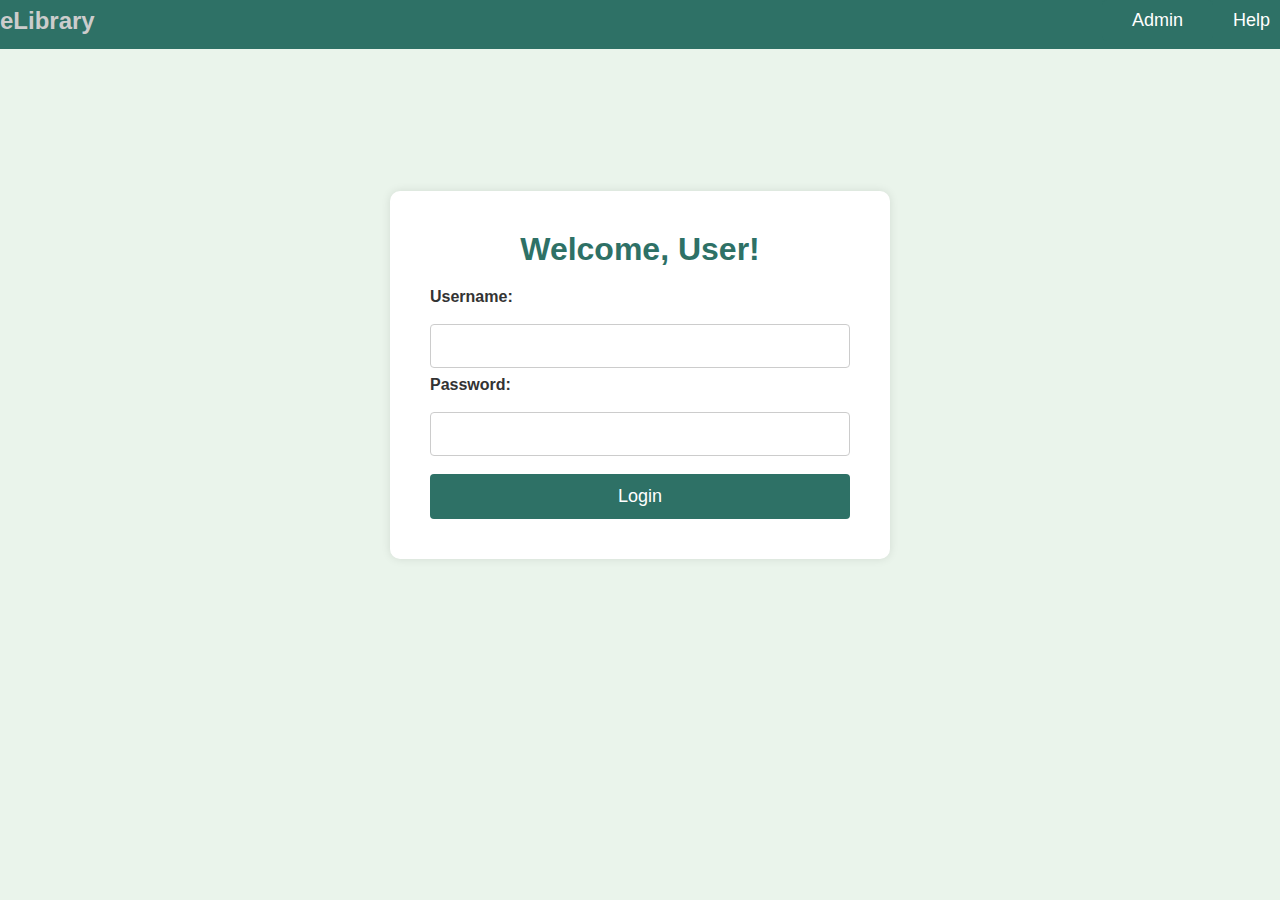
<file: index.html>
<!DOCTYPE html>
<html>
<head>
	<title>Smart Library - Login</title>	
	<link rel="stylesheet" href="smart.css">
</head>
<body>	
	
	<div class="navbar">
		<span class="logo" style="color:#ccc">eLibrary</span>
		
		
		<div class="nav-buttons">
            <button type="submit" class="nav-button"><a href="LoginAdmin.html">Admin</a></button>
			
            <a href="#" class="help-link">Help</a>
            <span class="tooltip">Chairman<br>Suyog Baral<br>Contact:<br>suyogbaral9@gmail.com</span>
        </div>
	  </div>

	  <div class="form-container">
		<form name="loginForm"  onsubmit="return validateForm()">
			<h1>Welcome, User!</h1>
			<label for="username">Username:</label>
			<input type="text" id="username" name="username" required>
			<label for="password">Password:</label>
			<input type="password" id="password" name="password" required>
			<button type="submit" onclick="return validateForm()">Login</button>
		</form>	
	
		<script>
			function validateForm() {
				var username = document.forms["loginForm"]["username"].value;
				var password = document.forms["loginForm"]["password"].value;
				if (username === "" || password === "") {
					alert("Please fill in all the required fields.");
					return false;
				}
				else if(username ==="user1234" || password === "pass1234"){
					window.location.replace("reserve.html");
					return false;
			}
			else{
				alert("Invalid username or password.");
				return false;
			}
		}
		</script>
	
	
	</body>

</html>
</file>
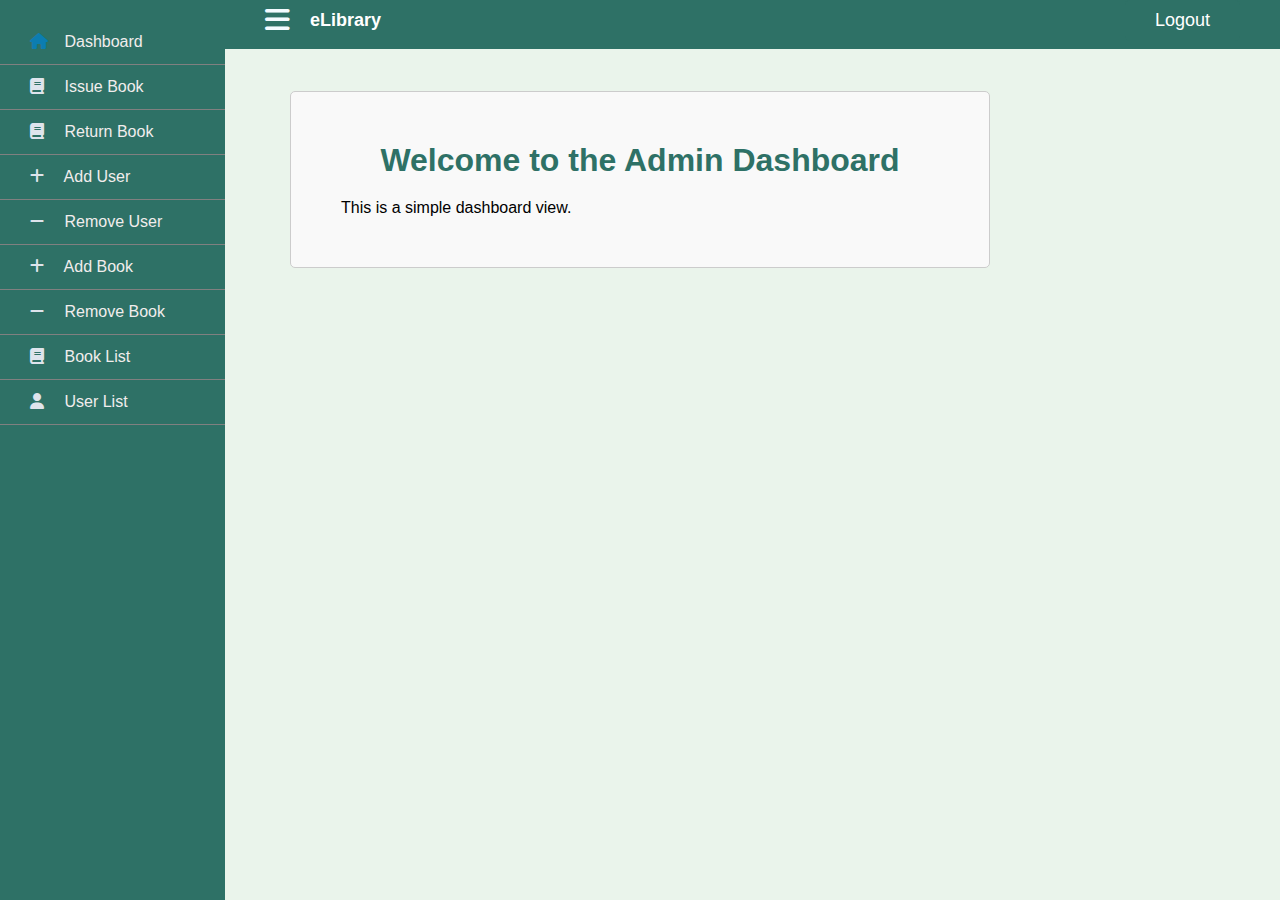
<file: admin-dashboard.html>
<!DOCTYPE html>
    <html>
        <head>
            <title>Admin Dashboard</title>
            <link rel="stylesheet" href="https://cdnjs.cloudflare.com/ajax/libs/font-awesome/6.5.1/css/all.min.css">
            <link rel="stylesheet" href="smart.css">
        </head>

        <body>
            <div class="wrapper">
                <div class="sidebar">
                        <ul>
                            <li>
                                <a href="#" class="active" onclick="showForm('dashboardForm')">
                                    <span class="icon"><i class="fas fa-home"></i></span>
                                    <span class="item">Dashboard</span>
                                </a>
                            </li>

                             <li>
                                <a href="#"  onclick="showForm('issueBookForm')">
                                <span class="icon"><i class="fas fa-book"></i></span>
                                <span class="item">Issue Book</span>
                                </a> 
                            </li> 

                            <li>
                                <a href="#" onclick="showForm('returnBookForm')">
                                    <span class="icon"><i class="fas fa-book"></i></span>
                                    <span class="item">Return Book</span>
                                </a> 
                            </li>

                            <li>
                                <a href="#" onclick="showForm('addUserForm')">
                                    <span class="icon"><i class="fas fa-plus"></i></span>
                                    <span class="item">Add User</span>
                                </a> 
                            </li>

                            <li>
                                <a href="#" onclick="showForm('removeUserForm')">
                                    <span class="icon"><i class="fas fa-minus"></i></span>
                                    <span class="item">Remove User</span>
                                </a> 
                            </li>

                            <li>
                                <a href="#" onclick="showForm('addBookForm')">
                                    <span class="icon"><i class="fas fa-plus"></i></span>
                                    <span class="item">Add Book</span>
                                </a> 
                            </li>

                            <li>
                                <a href="#" onclick="showForm('removeBookForm')">
                                    <span class="icon"><i class="fas fa-minus"></i></span>
                                    <span class="item">Remove Book</span>
                                </a> 
                            </li>

                            <li>
                                <a href="#" onclick="showForm('BookListForm')">
                                    <span class="icon"><i class="fas fa-book"></i></span>
                                    <span class="item">Book List</span>
                                </a> 
                            </li>

                            <li>
                                <a href="#" onclick="showForm('UserListForm')">
                                    <span class="icon"><i class="fas fa-user"></i></span>
                                    <span class="item">User List</span>
                                </a> 
                            </li>
                        </ul>
                </div>
            </div>
   
                <div class="navbar">
                    <div class="section">
                        <div class="top_navbar">
                            <div class="hamburger">
                                <a href="#"><i class="fas fa-bars"></i></a>
                            </div>
                            <a class="logo" href="#">eLibrary</a>
                
                            <div class="nav-buttons" style="float: right;">
                                <button type="submit" class="nav-button" style="box-shadow: #ccc;"><a href="smart.html">Logout</a></button>
                            </div>
                        </div>
                    </div>
                </div>
         
                <script>
                    var hamburger= document.querySelector(".hamburger");
                    hamburger.addEventListener("click", function(){
                        document.querySelector("body").classList.toggle("active");
                    })
                </script>
    
<!-- DashBoard -->
                <div class="form" id="dashboardForm">
                    <h1>Welcome to the Admin Dashboard</h1>
                    <p>This is a simple dashboard view.</p>

                </div>
    
<!-- Issue Book -->
                <div class="form" id="issueBookForm" style="display: none;">
                    <h1 style="background-color: #ccc; width:700px; border-radius: 5px; margin-left: -50px; margin-top: -80px; padding: auto; ">Issue Book</h1>
                    <form method="POST">
                        <label for="book_id">Book ID:</label>
                        <input type="text" id="book_id" name="book_id" placeholder="Enter Book ID" required><br>
                    
                        <label for="book_title">Book Title:</label>
                        <input type="text" id="book_title" name="book_title" placeholder="Enter Book Title" required><br>
                    
                       
                            <div style="flex-grow: 1; margin-right: 10px;">
                                <label for="borrower_id">Borrower ID:</label>
                                <input type="text" id="borrower_id" name="borrower_id" placeholder="Enter Borrower ID" required>
                            </div>

                            <div style="flex-grow: 1;">
                                <label for="borrower_name">Borrower Name:</label>
                                <input type="text" id="borrower_name" name="borrower_name" placeholder="Enter Borrower Name" required>
                            </div>
                      
        
                        <label for="issue_date">Issue Date:</label>
                        <input type="date" id="issue_date" name="issue_date" required><br>
                        <script>
                            // Get today's date
                            var today = new Date().toISOString().split('T')[0];
                            
                            // Set the maximum and minimum date to today's date
                            document.getElementById("issue_date").setAttribute('max', today);
                            document.getElementById("issue_date").setAttribute('min', today);
                        </script>
                        <div>
                            <input type="submit" value="Submit">
                            
                        </div>
                        
                    </form>
                    <script>
                        function showIssueBookForm() {
                            document.getElementById('issueBookForm').style.display = 'block';
                        }
                    </script>
                </div>
    
<!-- Return Book -->
                <div class="form" id="returnBookForm" style="display: none;">
                    <h1 style="background-color: #ccc; width:700px; border-radius: 5px; margin-left: -50px; margin-top: -80px; padding: auto; ">Return Book</h1>
                    <form method="POST">
                        <label for="book_id">Book ID:</label>
                        <input type="text" id="book_id" name="book_id" placeholder="Enter Book ID" required><br>
                    
                        <label for="book_title">Book Title:</label>
                        <input type="text" id="book_title" name="book_title" placeholder="Enter Book Title" required><br>
                    
                       
                            <div style="flex-grow: 1; margin-right: 10px;">
                                <label for="borrower_id">Borrower ID:</label>
                                <input type="text" id="borrower_id" name="borrower_id" placeholder="Enter Borrower ID" required>
                            </div>
                            <div style="flex-grow: 1;">
                                <label for="borrower_name">Borrower Name:</label>
                                <input type="text" id="borrower_name" name="borrower_name" placeholder="Enter Borrower Name" required>
                            </div>
                       
                    
                        <label for="return_date">Return Date:</label>
                        <input type="date" id="return_date" name="return_date" required><br>
                        <script>
                            // Get today's date
                            var today = new Date().toISOString().split('T')[0];
                            
                            // Set the maximum and minimum date to today's date
                            document.getElementById("return_date").setAttribute('max', today);
                            document.getElementById("return_date").setAttribute('min', today);
                        </script>
                        <input type="submit" value="Submit">
                    </form>
                    <script>
                        function showReturnBookForm() {
                            document.getElementById('returnBookForm').style.display = 'block';
                        }
                    </script>
                </div>

<!-- Add User -->
<div class="form" id="addUserForm" style="display: none;">
    <h1 style="background-color: #ccc; width:700px; border-radius: 5px; margin-left: -50px; margin-top: -80px; padding: auto; ">Add User</h1>
    <form  action="includes/formhandler_inc.php" method="post"> <!-- PHP script to handle form submission -->
        <label for="username">Username:</label>
        <input type="text" id="username" name="username" placeholder="Enter Username" required><br>
        
        <label for="password">Password:</label>
        <input type="password" id="password" name="password" placeholder="Enter Password" required><br>

        <label for="f_name">First Name:</label>
        <input type="text" id="f_name" name="f_name" placeholder="Enter First Name" required><br>
    
        <label for="l_name">Last Name:</label>
        <input type="text" id="l_name" name="l_name" placeholder="Enter Last Name" required><br>
        
      
            <div style="flex-grow: 1; margin-right: 10px;">
                <label for="email_id">Email</label>
                <input type="email" id="email_id" name="email_id" placeholder="Enter Email ID" required>
            </div>
            <div style="flex-grow: 1;">
                <label for="phone_number">Phone:</label>
                <input type="text" id="phone_number" name="phone_number" placeholder="Enter Phone Number" pattern="[0-9]{10}" title="Please enter a 10-digit phone number" required>
            </div>
        

        <div style="display: flex; justify-content: space-between;">
            <div style="flex-grow: 1; margin-right: 10px;">
                <label for="address">City</label>
                <input type="text" id="address" name="address" placeholder="Enter Your City" required>
            </div>
            
        </div>
        
        <input type="submit" value="Submit">
    </form>
    <script>
        function showAddUserForm() {
            document.getElementById('addUserForm').style.display = 'block';
        }
    </script>
</div>

<!-- Remove User -->
                <div class="form" id="removeUserForm" style="display: none;">
                    <h1 style="background-color: #ccc; width:700px; border-radius: 5px; margin-left: -50px; margin-top: -80px; padding: auto; ">Remove User</h1>
                    <form method="POST">
                        <label for="f_name">First Name:</label>
                        <input type="text" id="f_name" name="f_name" placeholder="Enter First Name" required><br>

                        
                            <div style="flex-grow: 1; margin-right: 10px;">
                                <label for="email_id">Email</label>
                                <input type="email" id="email_id" name="email_id" placeholder="Enter Email ID" required>
                            </div>
                            <div style="flex-grow: 1;">
                        <label for="phone_number">Phone:</label>
                        <input type="text" id="phone_number" name="phone_number" placeholder="Enter Phone Number" pattern="[0-9]{10}" title="Please enter a 10-digit phone number" required>
                    </div>
                       
                    
                        <input type="submit" value="Submit">
                    </form>
                    <script>
                        function showRemoveUserForm() {
                            document.getElementById('removeUserForm').style.display = 'block';
                        }
                    </script>
                </div>

<!-- Add Book -->
                <div class="form" id="addBookForm" style="display: none;">
                    <h1 style="background-color: #ccc; width:700px; border-radius: 5px; margin-left: -50px; margin-top: -80px; padding: auto; ">Add Book</h1>
                    <form method="POST">
                        <label for="book_id">Book ID:</label>
                        <input type="text" id="book_id" name="book_id" placeholder="Enter Book ID" required><br>
                    
                        <label for="book_title">Book Title:</label>
                        <input type="text" id="book_title" name="book_title" placeholder="Enter Book Title" required><br>
                        
                        <label for="author_name">Author Name:</label>
                        <input type="text" id="author_name" name="author_name" placeholder="Enter Author Name" required><br>
                    
                        <label for="added_date">Added Date:</label>
                        <input type="date" id="added_date" name="added_date" required><br>
                        
                        <script>
                            // Get today's date
                            var today = new Date().toISOString().split('T')[0];
                            
                            // Set the maximum and minimum date to today's date
                            document.getElementById("added_date").setAttribute('max', today);
                            document.getElementById("added_date").setAttribute('min', today);
                        </script>

                        <input type="submit" value="Submit">
                    </form>
                    <script>
                        function showAddBookForm() {
                            document.getElementById('addBookForm').style.display = 'block';
                        }
                    </script>
                </div>

<!-- Remove Book -->
                <div class="form" id="removeBookForm" style="display: none;">
                    <h1 style="background-color: #ccc; width:700px; border-radius: 5px; margin-left: -50px; margin-top: -80px; padding: auto; ">Remove Book</h1>
                    <form method="POST">
                        <label for="book_id">Book ID:</label>
                        <input type="text" id="book_id" name="book_id" placeholder="Enter Book ID" required><br>
                    
                        <label for="book_title">Book Title:</label>
                        <input type="text" id="book_title" name="book_title" placeholder="Enter Book Title" required><br>
                    
                        
                    
                        <label for="issue_date">Removed Date:</label>
                        <input type="date" id="removed_date" name="removed_date" required><br>
                        
                        <script>
                            // Get today's date
                            var today = new Date().toISOString().split('T')[0];
                            
                            // Set the maximum and minimum date to today's date
                            document.getElementById("removed_date").setAttribute('max', today);
                            document.getElementById("removed_date").setAttribute('min', today);
                        </script>

                        <input type="submit" value="Submit">
                    </form>
                    <script>
                        function showRemoveBookForm() {
                            document.getElementById('removeBookForm').style.display = 'block';
                        }
                    </script>
                </div>

                <!-- Book List -->
            <div class="form" id="BookListForm" style="display: none; background-color: transparent; border: none;">
                <center><h1 style="background-color: #ccc; width:930px; border-radius: 5px; margin: -50px; margin-bottom: 60px;">Book List</h1></center>
        <table>
            <thead>
                <tr>
                    <th>SN</th>
                    <th>Book Name</th>
                    <th>Author</th>
                    <th>Available</th>
                    <th>Added Date</th>
                    
                </tr>
            </thead>
            <tbody>
                <tr>
                    <td>1</td>
                    <td>Data Structuries</td>
                    <td>McGraw Hill</td>
                    <td>30</td>
                    <td>21-01-2024</td>
                    
                </tr>
                <tr>
                    <td>2</td>
                    <td>Fundamental of Database Systems</td>
                    <td>Ramez Elmasri</td>
                    <td>50</td>
                    <td>20-01-2024</td>
                    
                </tr>
                <tr>
                    <td>3</td>
                    <td>Microprocessor Architecture</td>
                    <td>Ramesh S. Gaonkar</td>
                    <td>40</td>
                    <td>21-01-2024</td>
                   
                </tr>
                <tr>
                    <td>4</td>
                    <td>Fundamental of Management</td>
                    <td>Griffin</td>
                    <td>50</td>
                    <td>21-01-2024</td>
                   
                </tr>
                <tr>
                    <td>5</td>
                    <td>Software Engineering</td>
                    <td>I.Sommerville</td>
                    <td>50</td>
                    <td>21-01-2024</td>
                  
                </tr>
                <tr>
                    <td>6</td>
                    <td>Programming in Java</td>
                    <td>Bidur Devkota</td>
                    <td>50</td>
                    <td>21-01-2024</td>
                   
                </tr>
                <tr>
                    <td>7</td>
                    <td>C Programming</td>
                    <td>Denish Richie</td>
                    <td>50</td>
                    <td>21-01-2024</td>
                  
                </tr>
                <tr>
                    <td>8</td>
                    <td>Basics Electronics</td>
                    <td>B.L Theraja</td>
                    <td>50</td>
                    <td>21-01-2024</td>
                    
                </tr>
                <tr>
                    <td>9</td>
                    <td>Digital Logic Design</td>
                    <td>Bashir Alam</td>
                    <td>50</td>
                    <td>21-01-2024</td>
                    
                </tr>
                <tr>
                    <td>10</td>
                    <td>Mathematical Engineering II</td>
                    <td>Ken Stroud</td>
                    <td>10</td>
                    <td>21-01-2024</td>
                    
                </tr>
                <tr>
                    <td>11</td>
                    <td>Computer Systems</td>
                    <td>Randal Bryant</td>
                    <td>30</td>
                    <td>21-01-2024</td>
                  
                </tr>
                <tr>
                    <td>12</td>
                    <td>Computer Architecture</td>
                    <td>John Hennessy</td>
                    <td>30</td>
                    <td>21-01-2024</td>
                    
                </tr>
                <tr>
                    <td>13</td>
                    <td>Computer Organization and Design</td>
                    <td>David Patterson</td>
                    <td>30</td>
                    <td>21-01-2024</td>
                    
                </tr>
                <tr>
                    <td>14</td>
                    <td>Data Structuries</td>
                    <td>McGraw Hill</td>
                    <td>30</td>
                    <td>21-01-2024</td>
                    
                </tr>
                <tr>
                    <td>15</td>
                    <td>Introduction to Algorithms</td>
                    <td>Thomas H. Cormen</td>
                    <td>30</td>
                    <td>21-01-2024</td>
                 
                </tr>
                <tr>
                    <td>16</td>
                    <td>The Pragmatic Programmer</td>
                    <td>Andy Hunt</td>
                    <td>30</td>
                    <td>21-01-2024</td>
                 
                </tr>
                <tr>
                    <td>17</td>
                    <td>Modern Operating Systems</td>
                    <td>Andrew S. Tanenbaum</td>
                    <td>30</td>
                    <td>21-01-2024</td>
                    
                </tr>
                <tr>
                    <td>18</td>
                    <td>The Soul of a New Machine</td>
                    <td>Tracy Kidder</td>
                    <td>50</td>
                    <td>21-01-2024</td>
                    
                </tr>
                <tr>
                    <td>19</td>
                    <td>Making Embedded Systems</td>
                    <td>Elecia White</td>
                    <td>40</td>
                    <td>21-01-2024</td>
                  
                </tr>
                <tr>
                    <td>20</td>
                    <td>The Art of Electronics</td>
                    <td>Paul Horowitz</td>
                    <td>35</td>
                    <td>21-01-2024</td>
         
                </tr>
            </tbody>
        </table>
        
       
        </div>
            <script>
                // JavaScript Functions
                function showForm(formId) {
                    // Hide all forms
                    var forms = document.querySelectorAll('.form');
                    forms.forEach(function(form) {
                        form.style.display = 'none';
                    });
                    // Show the selected form
                    document.getElementById(formId).style.display = 'block';
                }
            </script>
             
<!-- User List -->
<div class="form" id="UserListForm" style="display: none; background-color: transparent; border: none;">
    <center><h1 style="background-color: #ccc; width:930px; border-radius: 5px; margin: -50px; margin-bottom: 60px;">User List</h1></center>
<table>
<thead>
    <tr>
        <th>SN</th>
        <th>User Name</th>
        <th>First Name</th>
        <th>Last Name</th>
        <th>Email ID</th>
        <th>Phone Number</th>
       
        <th>City</th>
    </tr>
</thead>
<tbody>
    <tr>
        <td>1</td>
        <td>suyogbaral2022</td>
        <td>Suyog</td>
        <td>Baral</td>
        <td>suyogbaral10@gmail.com</td>
        <td>9824157100</td>
       
        <td>Pokhara</td>
    </tr>
    <tr>
        <td>2</td>
        <td>surubaral2022</td>
        <td>Suru</td>
        <td>Baral</td>
        <td>surubaral10@gmail.com</td>
        <td>9812345888</td>
       
        <td>Pokhara</td>
    </tr><tr>
        <td>3</td>
        <td>suyogbaral2022</td>
        <td>Suyog</td>
        <td>Baral</td>
        <td>suyogbaral10@gmail.com</td>
        <td>9824157100</td>
     
        <td>Pokhara</td>
    </tr><tr>
        <td>4</td>
        <td>surubaral2022</td>
        <td>Suru</td>
        <td>Baral</td>
        <td>surubaral10@gmail.com</td>
        <td>9812345888</td>
        
        <td>Pokhara</td>
    </tr><tr>
        <td>5</td>
        <td>suyogbaral2022</td>
        <td>Suyog</td>
        <td>Baral</td>
        <td>suyogbaral10@gmail.com</td>
        <td>9824157100</td>
       
        <td>Pokhara</td>
    </tr><tr>
        <td>6</td>
        <td>surubaral2022</td>
        <td>Suru</td>
        <td>Baral</td>
        <td>surubaral10@gmail.com</td>
        <td>9812345888</td>
       
        <td>Pokhara</td>
    </tr><tr>
        <td>7</td>
        <td>suyogbaral2022</td>
        <td>Suyog</td>
        <td>Baral</td>
        <td>suyogbaral10@gmail.com</td>
        <td>9824157100</td>
       
        <td>Pokhara</td>
    </tr><tr>
        <td>8</td>
        <td>surubaral2022</td>
        <td>Suru</td>
        <td>Baral</td>
        <td>surubaral10@gmail.com</td>
        <td>9812345888</td>
       
        <td>Pokhara</td>
    </tr><tr>
        <td>9</td>
        <td>suyogbaral2022</td>
        <td>Suyog</td>
        <td>Baral</td>
        <td>suyogbaral10@gmail.com</td>
        <td>9824157100</td>
       
        <td>Pokhara</td>
    </tr><tr>
        <td>10</td>
        <td>surubaral2022</td>
        <td>Suru</td>
        <td>Baral</td>
        <td>surubaral10@gmail.com</td>
        <td>9812345888</td>
       
        <td>Pokhara</td>
    </tr><tr>
        <td>11</td>
        <td>suyogbaral2022</td>
        <td>Suyog</td>
        <td>Baral</td>
        <td>suyogbaral10@gmail.com</td>
        <td>9824157100</td>
       
        <td>Pokhara</td>
    </tr><tr>
        <td>12</td>
        <td>surubaral2022</td>
        <td>Suru</td>
        <td>Baral</td>
        <td>surubaral10@gmail.com</td>
        <td>9812345888</td>
       
        <td>Pokhara</td>
    </tr>

</tbody>
</table>


</div>
<script>
    // JavaScript Functions
    function showForm(formId) {
        // Hide all forms
        var forms = document.querySelectorAll('.form');
        forms.forEach(function(form) {
            form.style.display = 'none';
        });
        // Show the selected form
        document.getElementById(formId).style.display = 'block';
    }
</script>
 

            
    
	
           
        

        </body>
    </html>
</file>
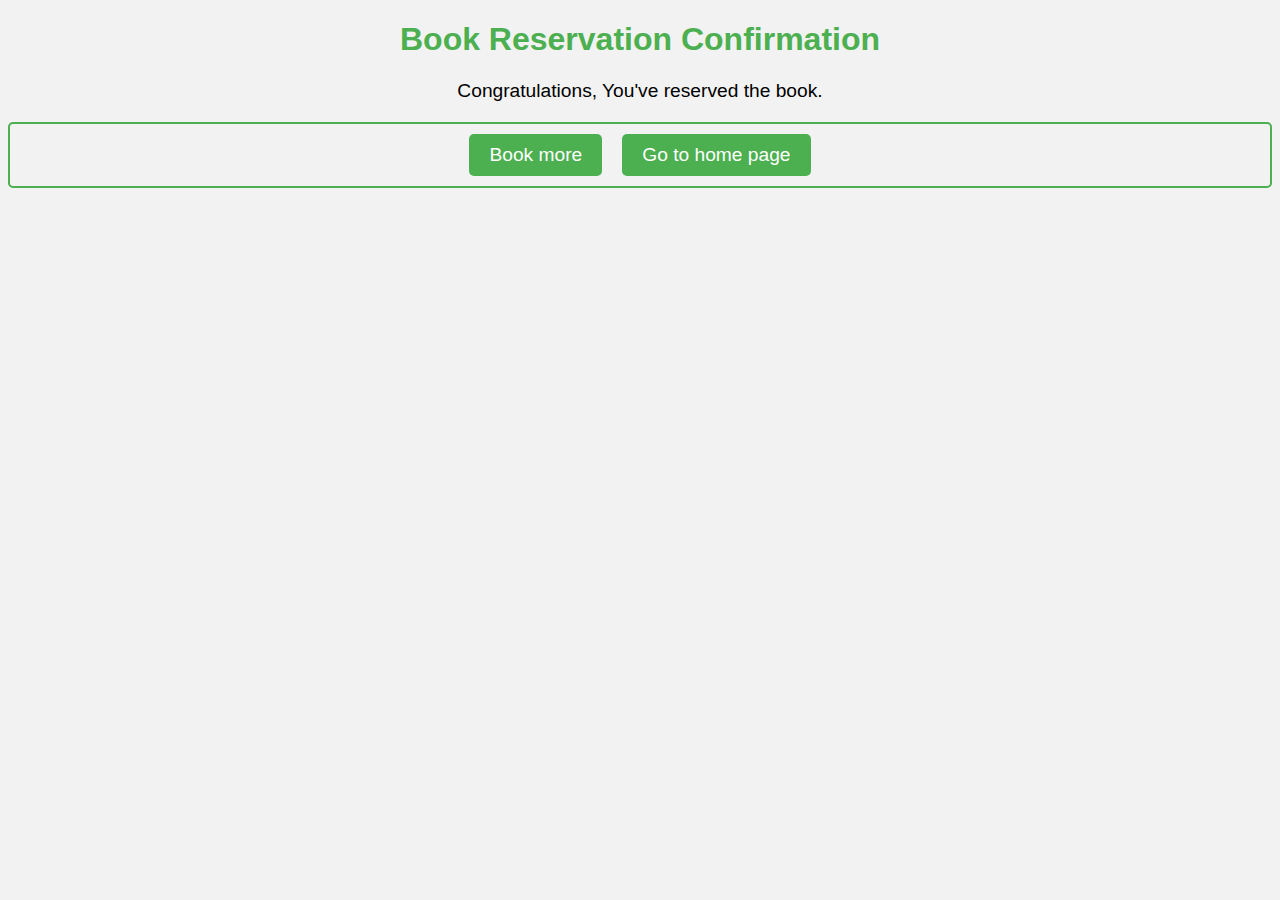
<file: confirm.html>
<!DOCTYPE html>
<html>
<head>
	<title>Book Reservation Confirmation</title>
	<style>
		body {
			background-color: #f2f2f2;
            font-family:'Lucida Sans', 'Lucida Sans Regular', 'Lucida Grande', 'Lucida Sans Unicode', Geneva, Verdana, sans-serif;
		}

		h1 {
			color: #4CAF50;
			text-align: center;
		}

		p {
			font-size: 1.2em;
			margin-bottom: 20px;
			text-align: center;
		}

		.btn-container {
			display: flex;
			justify-content: center;
			align-items: center;
			margin-top: 20px;
			border: 2px solid #4CAF50;
			border-radius: 5px;
			padding: 10px;
		}

		button {
			padding: 10px 20px;
			font-size: 1.2em;
			background-color: #4CAF50;
			color: white;
			border: none;
			border-radius: 5px;
			cursor: pointer;
			transition: background-color 0.3s ease-in-out;
			margin: 0 10px;
		}

		button:hover {
			background-color: #3e8e41;
		}
	</style>
</head>
<body>
	<h1>Book Reservation Confirmation</h1>
	
	<p>Congratulations, You've reserved the book.</p>

	
	<div class="btn-container">
		<button id="book-more-btn">Book more</button>

	
		<button id="go-home-btn">Go to home page</button>
	</div>

	<script>
		
		document.getElementById("book-more-btn").addEventListener("click", function() {
			window.location.href = "reserve.html";
		});

	
        	document.getElementById("go-home-btn").addEventListener("click", function() {
			window.location.href = "smart.html";
		});
	</script>

</body>
</html>
</file>
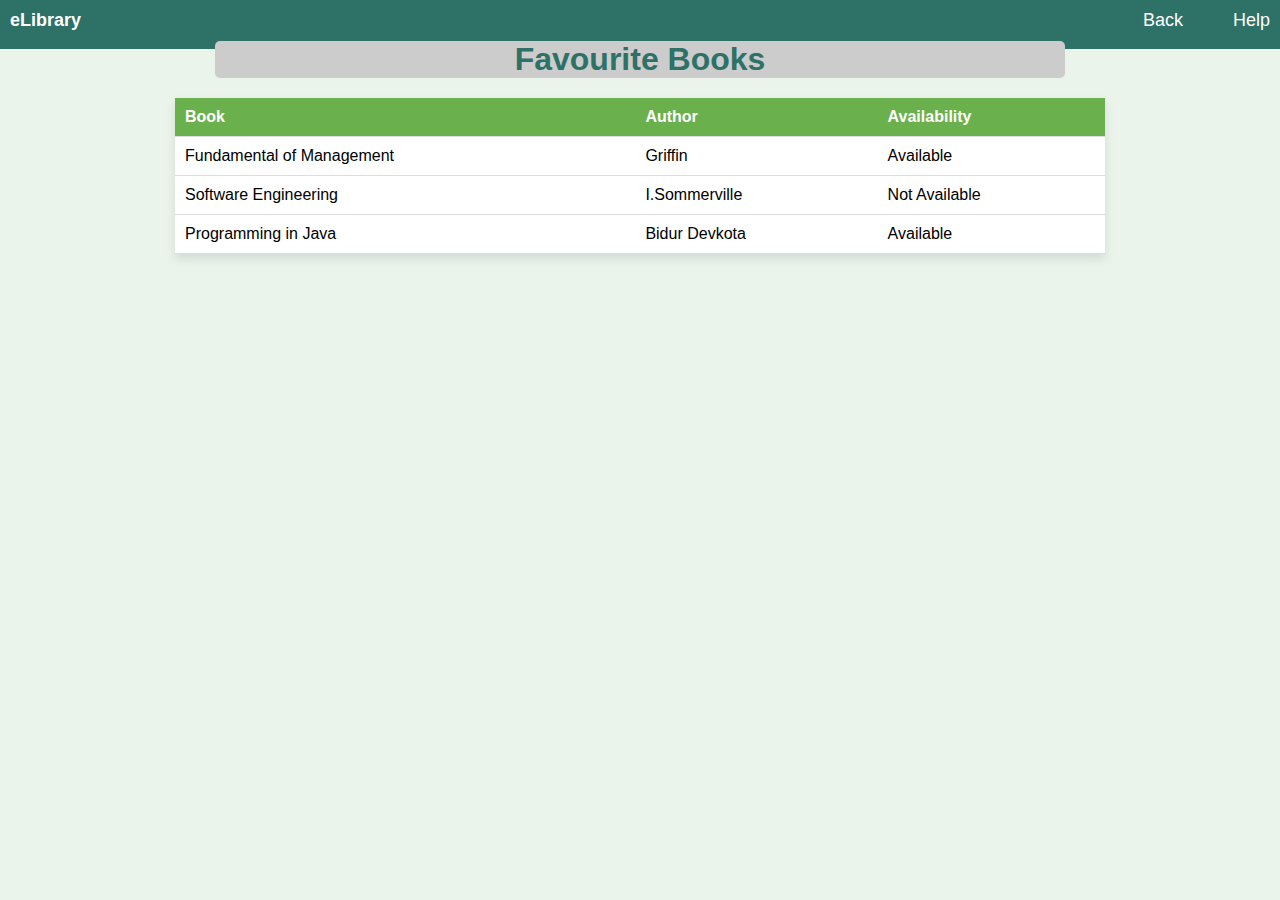
<file: favourite.html>
<!DOCTYPE html>
<html>
<head>
	<title>Book Library</title>
	<link rel="stylesheet" href="smart.css">
	
</head>
<body>
	<div class="navbar">
		<a class="logo" href="#">eLibrary</a>

		<div class="nav-buttons">
            <button type="submit" class="nav-button"><a href="reserve.html">Back</a></button>
            <a href="#" class="help-link">Help</a>
            <span class="tooltip">Chairman<br>Suyog Baral<br>Contact:<br>suyogbaral9@gmail.com</span>
        </div>
	</div>
	<div class="data">
		<center><h1 style="background-color: #ccc; width:850px; border-radius: 5px;">Favourite Books</h1></center>
		<table>
			<thead>
				<tr>
					<th>Book</th>
					<th>Author</th>
					<th>Availability</th>
				</tr>
			</thead>
			<tbody>
				<tr>
					<td>Fundamental of Management</td>
					<td>Griffin</td>
					<td>Available</td>
				</tr>
				<tr>
					<td>Software Engineering</td>
					<td>I.Sommerville</td>
					<td>Not Available</td>
				</tr>
				<tr>
					<td>Programming in Java</td>
					<td>Bidur Devkota</td>
					<td>Available</td>
				</tr>
			</tbody>
		</table>
	</div>
</body>
</html>
</file>
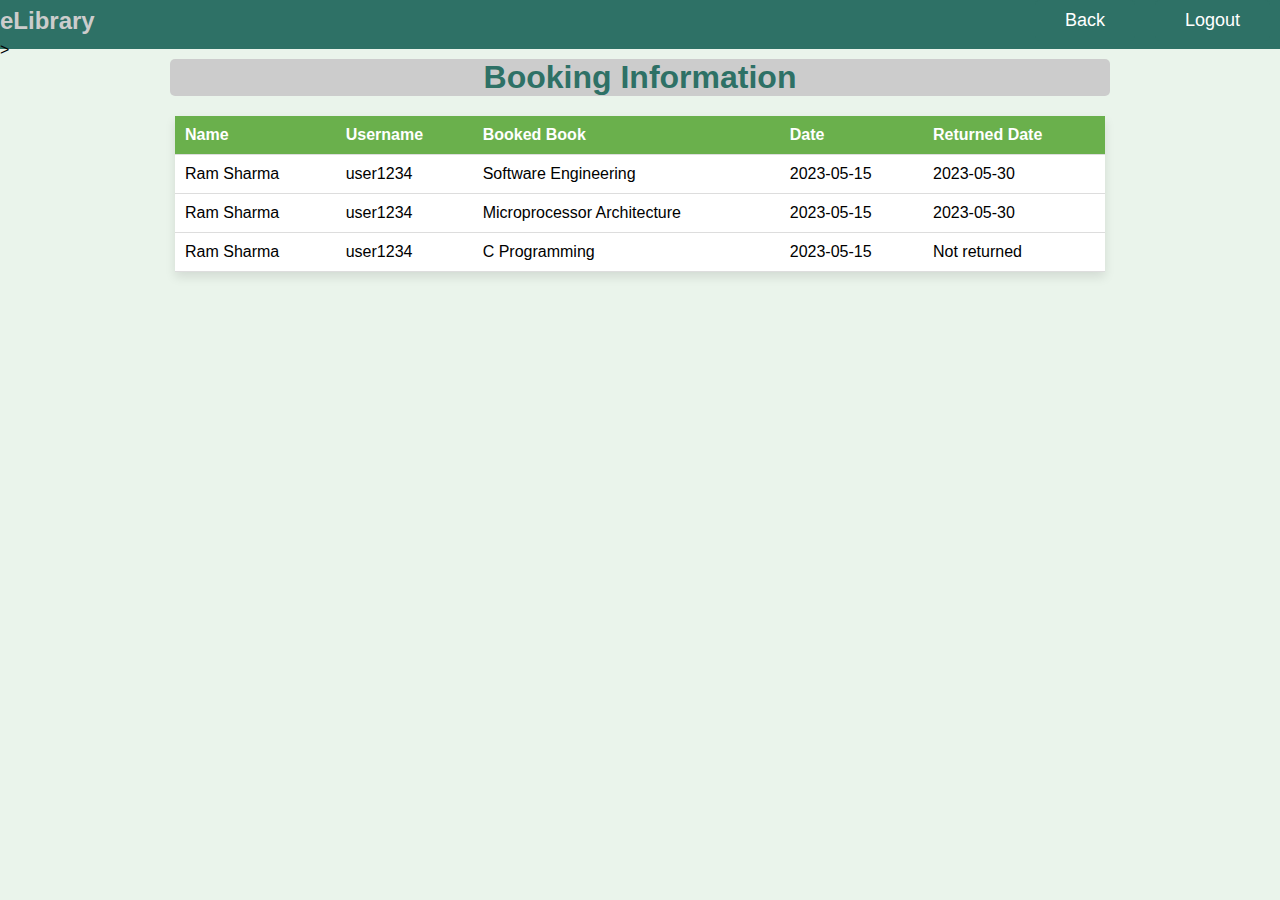
<file: history.html>
<!DOCTYPE html>
<html>
<head>
	<title>Booking Information</title>
	<link rel="stylesheet" href="smart.css">
	
</head>
<body>
    <div class="navbar">
		<span class="logo" style="color:#ccc">eLibrary</span>	
		<div class="nav-buttons">
			<button type="submit" class="nav-button"><a href="reserve.html">Back</a></button>
			<button type="submit" class="nav-button" style="box-shadow: #6ab04c;"><a href="smart.html">Logout</a></button>
		</div>
	</div>>
	<center><h1 style="background-color: #ccc; width:940px; border-radius: 5px;">Booking Information</h1></center>

	<table class="data">
		<thead>
			<tr>
				<th>Name</th>
				<th>Username</th>
				<th>Booked Book</th>
				<th>Date</th>
				<th>Returned Date</th>
			</tr>
		</thead>
		<tbody>
			<tr>
				<td>Ram Sharma</td>
				<td>user1234</td>
				<td>Software Engineering</td>
				<td>2023-05-15</td>
				<td>2023-05-30</td>
			</tr>
			<tr>
				<td>Ram Sharma</td>
				<td>user1234</td>
				<td>Microprocessor Architecture</td>
				<td>2023-05-15</td>
				<td>2023-05-30</td>
			</tr>
            <tr>
				<td>Ram Sharma</td>
				<td>user1234</td>
				<td>C Programming</td>
				<td>2023-05-15</td>
				<td>Not returned</td>
			</tr>
		</tbody>
	</table>

</body>
</html>
</file>
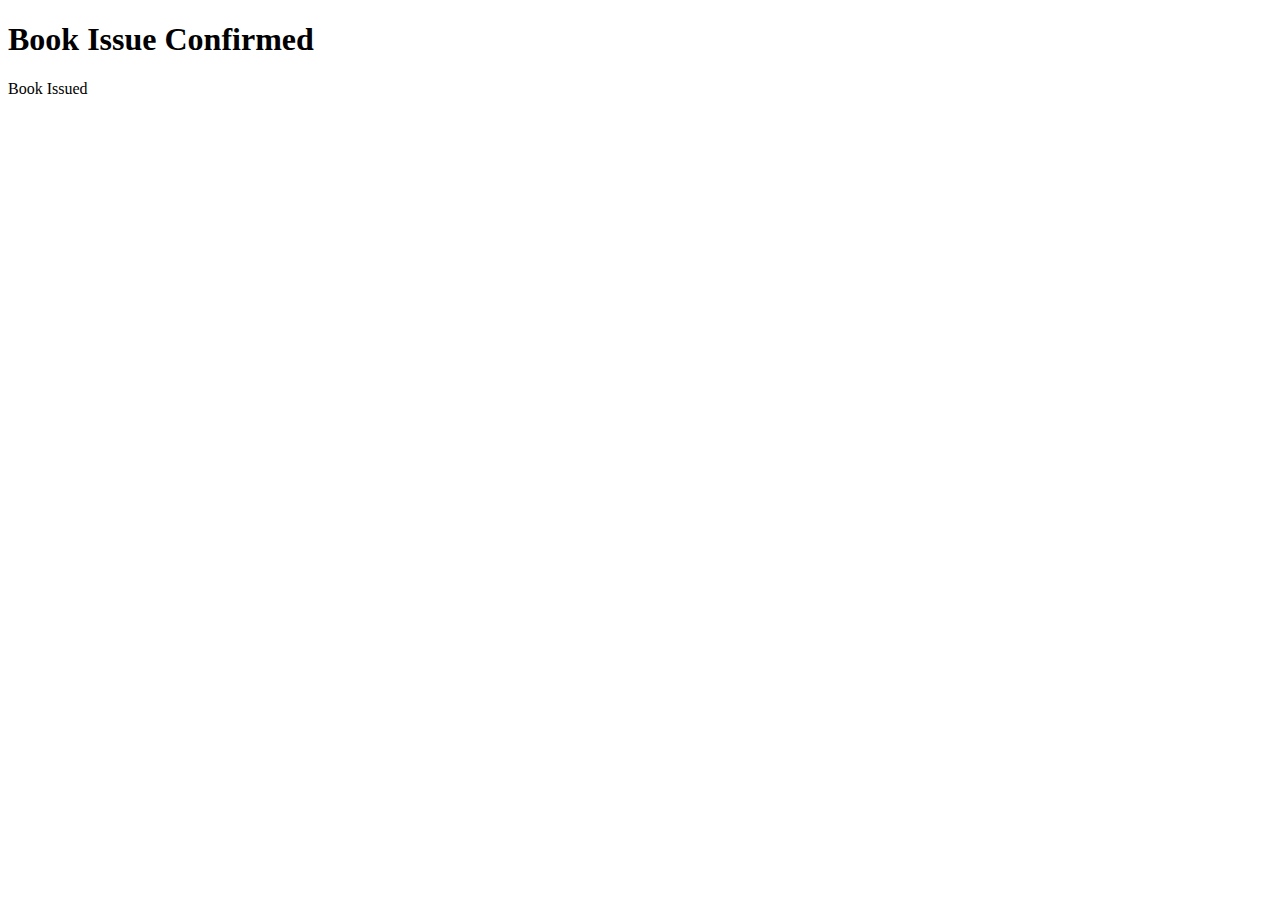
<file: issueconfirm.html>
<!DOCTYPE html>
<html>
    <head>
        <title>Issue Book Confirm</title>
    </head>
    <body>
        <div class="form" id="issueconfirm">
            <h1>Book Issue Confirmed</h1>
            <p>Book Issued</p>
        </div>
    </body>
</html>
</file>
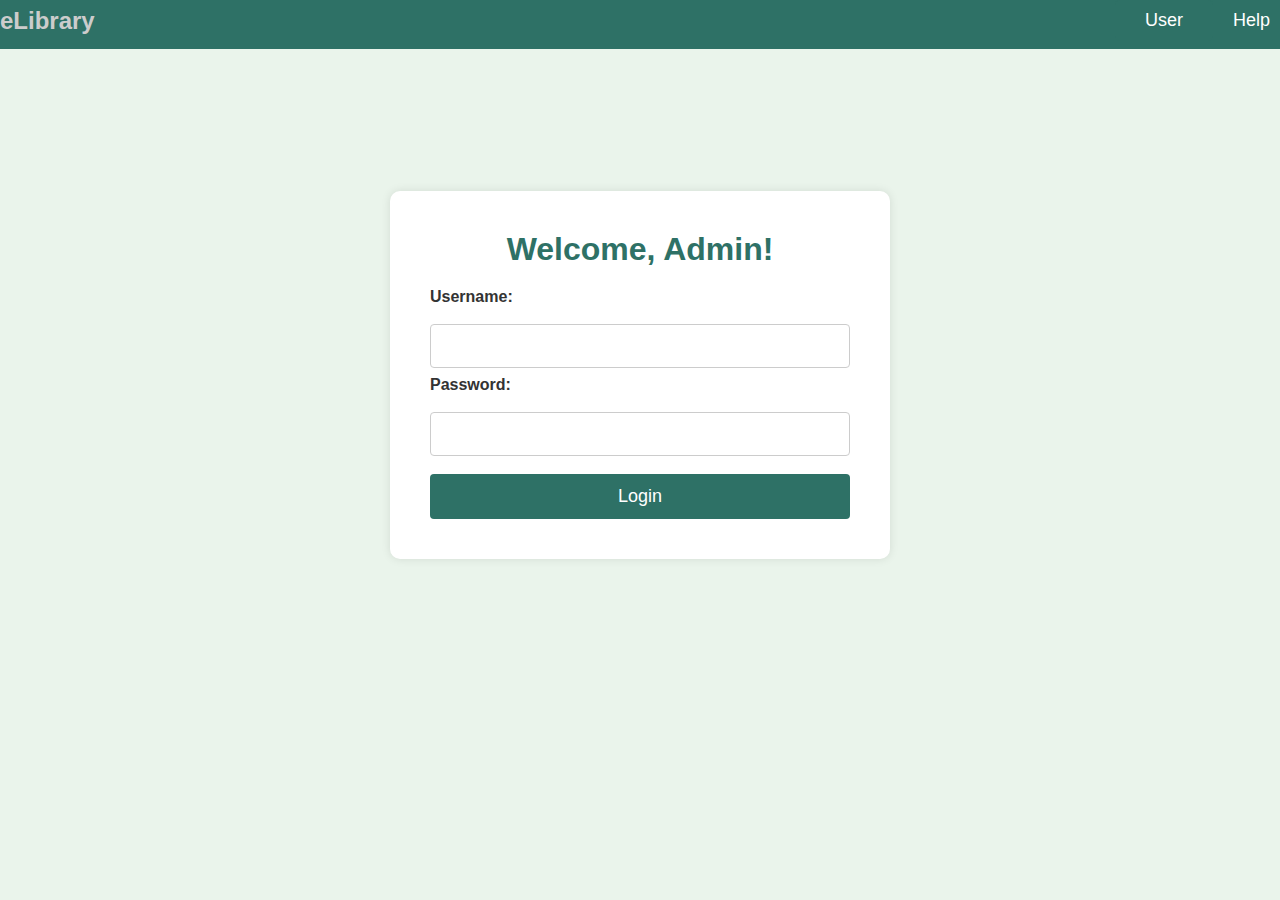
<file: LoginAdmin.html>
<!DOCTYPE html>
<html>
    <head>
        <title>Admin-Login-Page</title>
        <link rel="stylesheet" href="smart.css">
    </head>
    <body>
        <div class="navbar">
            <span class="logo" style="color:#ccc">eLibrary</span>
            
            
            <div class="nav-buttons">
                <button type="submit" class="nav-button"><a href="smart.html">User</a></button>
                
                <a href="#" class="help-link">Help</a>
                <span class="tooltip">Chairman<br>Suyog Baral<br>Contact:<br>suyogbaral9@gmail.com</span>
            </div>
          </div>

        <div class="form-container">
            <form name="loginForm" onsubmit="return validateForm()">
                <h1>Welcome, Admin!</h1>
                <label for="username">Username:</label>
                <input type="text" id="username" name="username" required>
                <label for="password">Password:</label>
                <input type="password" id="password" name="password" required>
                <button type="submit" onclick="return validateForm()">Login</button>
            </form>
        </div>
        <script>
            function validateForm() {
        var username = document.forms["loginForm"]["username"].value;
        var password = document.forms["loginForm"]["password"].value;
        if (username === "" || password === "") {
            alert("Please fill in all the required fields.");
            return false;
        } else if (username === "admin123" && password === "pass123") {
            window.location.replace("admin-dashboard.html");
            return false;
        } else {
            alert("Invalid username or password.");
            return false;
        }
    }
    
        </script>
    </body>
</html>
</file>
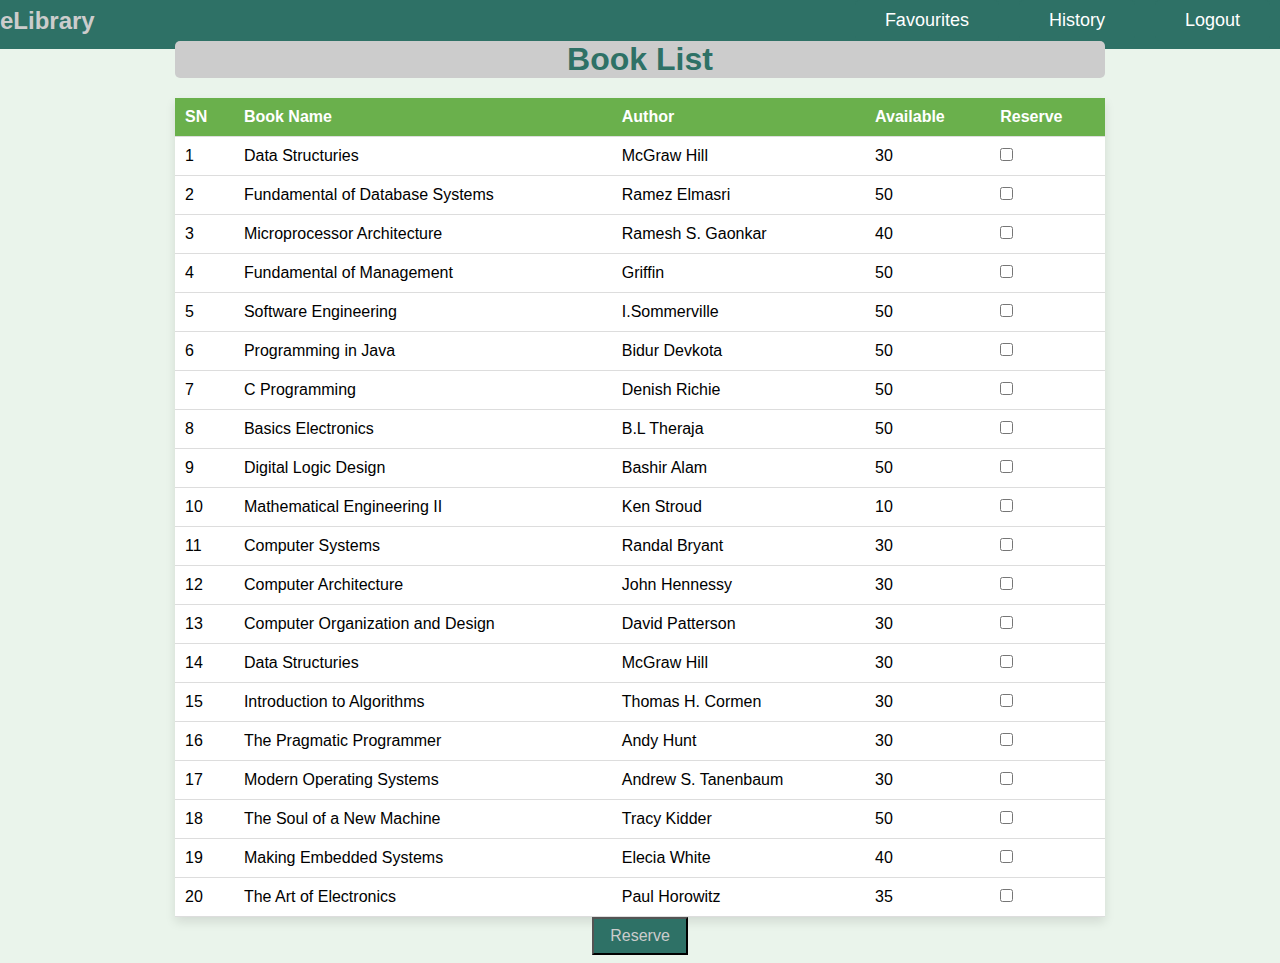
<file: reserve.html>
<!DOCTYPE html>
<html>
<head>
	<title>Book Reservation</title>
	<link rel="stylesheet" href="smart.css">
</head>
<body>
	
    <div class="navbar">
		<span class="logo" style="color:#ccc">eLibrary</span>	
			
		<div class="nav-buttons">
			<button type="submit" class="nav-button"><a href="favourite.html">Favourites</a></button>
			<button type="submit" class="nav-button"><a href="history.html">History</a></button>
			<button type="submit" class="nav-button" style="box-shadow: #ccc;"><a href="smart.html">Logout</a></button>
		</div>
	</div>
    <center><h1 style="background-color: #ccc; width:930px; border-radius: 5px;">Book List</h1></center>
	<table>
		<thead>
			<tr>
				<th>SN</th>
				<th>Book Name</th>
				<th>Author</th>
				<th>Available</th>
				<th>Reserve</th>
			</tr>
		</thead>
		<tbody>
			<tr>
				<td>1</td>
				<td>Data Structuries</td>
				<td>McGraw Hill</td>
				<td>30</td>
				<td><input type="checkbox" id="101"></td>
			</tr>
			<tr>
				<td>2</td>
				<td>Fundamental of Database Systems</td>
				<td>Ramez Elmasri</td>
				<td>50</td>
				<td><input type="checkbox" id="102"></td>
			</tr>
			<tr>
				<td>3</td>
				<td>Microprocessor Architecture</td>
				<td>Ramesh S. Gaonkar</td>
				<td>40</td>
				<td><input type="checkbox" id="103"></td>
			</tr>
			<tr>
				<td>4</td>
				<td>Fundamental of Management</td>
				<td>Griffin</td>
				<td>50</td>
				<td><input type="checkbox" id="104"></td>
			</tr>
			<tr>
				<td>5</td>
				<td>Software Engineering</td>
				<td>I.Sommerville</td>
				<td>50</td>
				<td><input type="checkbox" id="105"></td>
			</tr>
			<tr>
				<td>6</td>
				<td>Programming in Java</td>
				<td>Bidur Devkota</td>
				<td>50</td>
				<td><input type="checkbox" id="106"></td>
			</tr>
			<tr>
				<td>7</td>
				<td>C Programming</td>
				<td>Denish Richie</td>
				<td>50</td>
				<td><input type="checkbox" id="107"></td>
			</tr>
			<tr>
				<td>8</td>
				<td>Basics Electronics</td>
				<td>B.L Theraja</td>
				<td>50</td>
				<td><input type="checkbox" id="108"></td>
			</tr>
			<tr>
				<td>9</td>
				<td>Digital Logic Design</td>
				<td>Bashir Alam</td>
				<td>50</td>
				<td><input type="checkbox" id="109"></td>
			</tr>
			<tr>
				<td>10</td>
				<td>Mathematical Engineering II</td>
				<td>Ken Stroud</td>
				<td>10</td>
				<td><input type="checkbox" id="110"></td>
			</tr>
			<tr>
				<td>11</td>
				<td>Computer Systems</td>
				<td>Randal Bryant</td>
				<td>30</td>
				<td><input type="checkbox" id="111"></td>
			</tr>
			<tr>
				<td>12</td>
				<td>Computer Architecture</td>
				<td>John Hennessy</td>
				<td>30</td>
				<td><input type="checkbox" id="112"></td>
			</tr>
			<tr>
				<td>13</td>
				<td>Computer Organization and Design</td>
				<td>David Patterson</td>
				<td>30</td>
				<td><input type="checkbox" id="113"></td>
			</tr>
			<tr>
				<td>14</td>
				<td>Data Structuries</td>
				<td>McGraw Hill</td>
				<td>30</td>
				<td><input type="checkbox" id="114"></td>
			</tr>
			<tr>
				<td>15</td>
				<td>Introduction to Algorithms</td>
				<td>Thomas H. Cormen</td>
				<td>30</td>
				<td><input type="checkbox" id="115"></td>
			</tr>
			<tr>
				<td>16</td>
				<td>The Pragmatic Programmer</td>
				<td>Andy Hunt</td>
				<td>30</td>
				<td><input type="checkbox" id="116"></td>
			</tr>
			<tr>
				<td>17</td>
				<td>Modern Operating Systems</td>
				<td>Andrew S. Tanenbaum</td>
				<td>30</td>
				<td><input type="checkbox" id="117"></td>
			</tr>
			<tr>
				<td>18</td>
				<td>The Soul of a New Machine</td>
				<td>Tracy Kidder</td>
				<td>50</td>
				<td><input type="checkbox" id="118"></td>
			</tr>
			<tr>
				<td>19</td>
				<td>Making Embedded Systems</td>
				<td>Elecia White</td>
				<td>40</td>
				<td><input type="checkbox" id="119"></td>
			</tr>
			<tr>
				<td>20</td>
				<td>The Art of Electronics</td>
				<td>Paul Horowitz</td>
				<td>35</td>
				<td><input type="checkbox" id="120"></td>
			</tr>
		</tbody>
	</table>
	
    <div style="text-align: center;">
        <button onclick="if(validateForm()){ window.location.replace('confirm.html'); }">Reserve</button>
	</div>

      
	<script>
		function validateForm() {
			let checkboxes = document.querySelectorAll("input[type='checkbox']");
			let checked = false;
			for (let i = 0; i < checkboxes.length; i++) {
				if (checkboxes[i].checked) {
					checked = true;
					break;
				}
			}
			if (!checked) {
				alert("Please select at least one book.");
				return false;
			}
			return true;
		}
	</script>
      
</body>
</html>
</file>
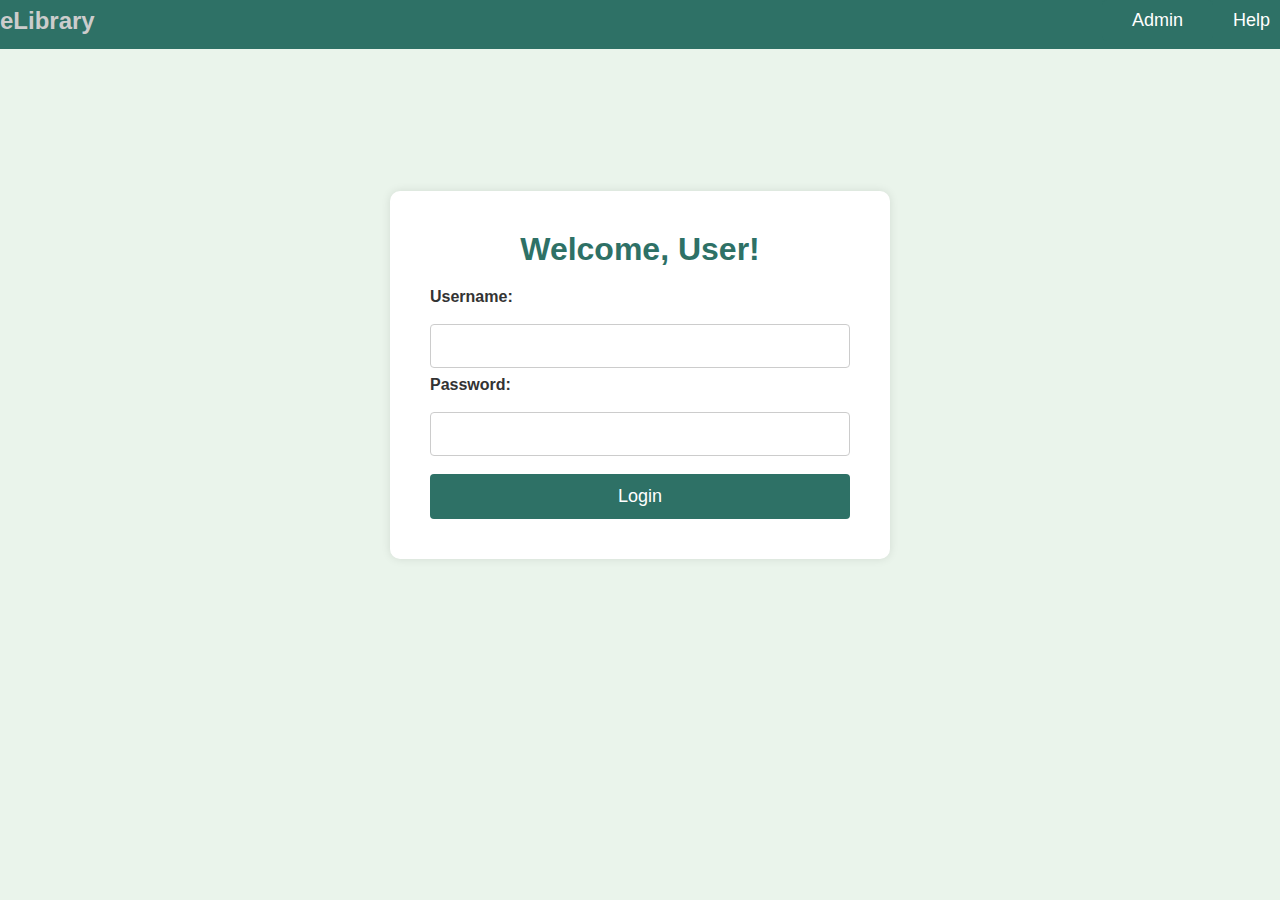
<file: smart.html>
<!DOCTYPE html>
<html>
<head>
	<title>Smart Library - Login</title>	
	<link rel="stylesheet" href="smart.css">
</head>
<body>	
	
	<div class="navbar">
		<span class="logo" style="color:#ccc">eLibrary</span>
		
		
		<div class="nav-buttons">
            <button type="submit" class="nav-button"><a href="LoginAdmin.html">Admin</a></button>
			
            <a href="#" class="help-link">Help</a>
            <span class="tooltip">Chairman<br>Suyog Baral<br>Contact:<br>suyogbaral9@gmail.com</span>
        </div>
	  </div>

	  <div class="form-container">
		<form  action="includes/formhandler_inc.php" method="post">
			<h1>Welcome, User!</h1>
			<label for="username">Username:</label>
			<input type="text" id="username" name="username" required>
			<label for="password">Password:</label>
			<input type="password" id="password" name="password" required>
			<button type="submit">Login</button>
		</form>	
	
		<!-- <script>
			function validateForm() {
				var username = document.forms["loginForm"]["username"].value;
				var password = document.forms["loginForm"]["password"].value;
				if (username === "" || password === "") {
					alert("Please fill in all the required fields.");
					return false;
				}
				else if(username ==="user1234" || password === "pass1234"){
					window.location.replace("reserve.html");
					return false;
			}
			else{
				alert("Invalid username or password.");
				return false;
			}
		}
		</script> -->
	
	
	</body>

</html>
</file>
<file: smart.css>
body {
    background-image: url('https://images.wallpaperscraft.com/image/single/books_library_shelves_138556_3840x2160.jpg');
    background-repeat: no-repeat;
    background-size: cover;
      background-color: #EAF4EB;
    font-family:'Lucida Sans', 'Lucida Sans Regular', 'Lucida Grande', 'Lucida Sans Unicode', Geneva, Verdana, sans-serif;
}

fieldset {
    margin: 0 auto;
    width: 300px;
    background-color: #fff;
    padding: 100px;
    border-radius: 10px;
    box-shadow: 0 0 10px rgba(0,0,0,0.3);
}

h1 {
    text-align: center;
    margin-bottom: 20px;
    color: #2E7166;
}

label {
    display: block;
    margin-bottom: 10px;
    color: #333;
    font-size: 16px;
    font-weight: bold;
}	

input[type="text"], input[type="password"], input[type="email"] {
    width: 100%;
    padding: 10px;
    border:#333;
    border-radius: 5px;
    margin-bottom: 20px;
    box-sizing: border-box;
    font-size: 16px;
}

button[type="submit"] {
    background-color: #2E7166;
    color: #fff;
    border: none;
    border-radius: 5px;
    padding: 10px 20px;
    font-size: 16px;
    cursor: pointer;
}

button[type="admin"]{
    
    background-color: #2E7166;
    color: #fff;
    border: none;
    border-radius: 5px;
    padding: 10px 20px;
    font-size: 12px;
    cursor: pointer;
}
    
input[type="submit"] {
    display: block;
    margin: 20px auto;
    padding: 10px 20px;
    background-color: #fff; 
    color: #6ab04c; 
    border: none;
    border-radius: 5px;
    cursor: pointer;
    box-shadow: 0 3px 6px rgba(0,0,0,0.1); 
}
input[type="submit"]:hover {
    background-color: #6ab04c;
    color: #fff; 
}

.nav-button {
    background-color: transparent;
    border: none;
    color: #fff;
    cursor: pointer;
    font-size: 16px;
    margin-right: 10px;
}
.navbar button:hover {
    background-color:#333;
    
  }
.nav-buttons {
    display: flex;
    align-items: center;
}
.top_navbar {
    display: flex;
    justify-content: space-between;
    align-items: center;
}

.nav-buttons {
    margin-left: auto;
}

.nav-buttons button {
    margin-left: 10px;
}

.form-container {
    background-color: #FFFFFF;
    max-width: 500px;
    margin: 150px auto;
    padding: 40px;
    border-radius: 10px;
    box-shadow: 0px 0px 10px rgba(0, 0, 0, 0.1);
}

.form-container input[type=text], .form-container input[type=password]{
    width: 100%;
    padding: 12px 20px;
    margin: 8px 0;
    display: inline-block;
    border: 1px solid #ccc;
    border-radius: 4px;
    box-sizing: border-box;
}

.form-container button {
    background-color: #2E7166;
    color: #FFFFFF;
    padding: 12px 20px;
    border: none;
    border-radius: 4px;
    cursor: pointer;
    width: 100%;
    margin-top: 10px;
    font-size: 18px;
}


.navbar {
    background-color: #2E7166;
    overflow: hidden;
    display: flex;
    justify-content: space-between;
    align-items: center;
    padding: 8px;
    margin: -8px;
}

.navbar a {
    color: #FFFFFF;
    text-decoration: none;
    margin: 0 10px;
    font-size: 18px;
}

.logo {
    font-weight: bold;
    font-size: 24px;
}

.navbar .section .top_navbar .hamburger .logo {
    font-weight: bold;
    font-size: 24px;
}

.tooltip {
    position: absolute;
    z-index: 1;
    display: none;
    padding: 10px;
    border-radius: 5px;
    background-color: #fff;
    box-shadow: 0px 0px 5px rgba(0, 0, 0, 0.2);
    top: 60px;
    right: 0;
}

.help-link:hover + .tooltip {
      display: block;
}

button:hover {
    background-color:#333;
}

.logo:onhover{
    cursor:help;
}

button{
	background-color: #2E7166; 
  padding: 8px 16px; 
  color: #ccc;
font-size: medium; 
}
table {
    margin: auto;
    border-collapse: collapse;
    width: 930px;
    background-color: #fff; 
    box-shadow: 0 5px 10px rgba(0,0,0,0.1); 
}
th, td {
    padding: 10px;
    text-align: left;
    border-bottom: 1px solid #ddd; 
}
th {
    background-color: #6ab04c; 
    color: #fff; 
}
#BookListForm table{
    margin: -50px;
}
#UserListForm table{
    margin: -50px;
}

.form {
    max-width: 700px;
    margin: 50px auto;
    padding: 50px;
    border: 1px solid #ccc;
    border-radius: 5px;
    background-color: #f9f9f9;
    
}
 



.form label {
    
    display: block;
    margin-bottom: 5px;
}
.form input[type="text"],
.form input[type="date"] {
    width: 100%;
    padding: 8px;
    margin-bottom: 10px;
    border: 1px solid #ccc;
    border-radius: 4px;
    box-sizing: border-box;
}
.form input[type="submit"] {
    background-color: #4caf50;
    color: white;
    padding: 10px 20px;
    border: none;
    border-radius: 4px;
    cursor: pointer;
}
.form input[type="submit"]:hover {
    background-color: #45a049;
}

.left-navbar {
    position: fixed;
    top: 0;
    left: 0;
    width: 200px; /* Adjust the width as needed */
    height: 100%; /* Take full height */
    background-color: #333; /* Background color of the navigation bar */
    color: white; /* Text color */
    padding: 20px; /* Add some padding */
}

.left-navbar .logo {
    font-size: 24px;
    font-weight: bold;
    margin-bottom: 20px;
}

.left-navbar .nav-buttons button {
    display: block;
    width: 100%;
    padding: 10px;
    margin-bottom: 10px;
    border: none;
    background-color: #555;
    color: white;
    text-align: left;
    cursor: pointer;
}

.left-navbar .nav-buttons button:hover {
    background-color: #777;
}

*{
    padding: 0px;
    margin: 0px;
    box-sizing: border-box;
    list-style-type: none;
    font-family: sans-serif;
}
.main{
    width: 100%;
    height: 100vh;
    display: flex;
    text-align:  center;
}

.menu{
    width: 25%;
    background-color: #f7f7fa;
    
}



.menu{
    width: 25%;
    background-color: #2E7166;
    
}

.menu a{
    padding: 25px;
    text-decoration: none;
    color: #fff;
    font-size: 18px;
    letter-spacing: 2px;
    display: list-item;
    border-bottom: 1px solid grey;
}



.wrapper .sidebar{
    background: #2E7166;
    position: fixed;
    top: 0px;
    left: 0;
    width: 225px;
    height: 100%;
    padding: 20px 0;
    transition: all 0.5s ease;
}


.wrapper .sidebar ul li a{
    display: block;
    padding: 13px 30px;
    border-bottom: 1px solid grey;
    color: rgb(241, 237, 237);
    font-size: 16px ;
    position: relative;
    text-decoration: none;
} 
.wrapper .sidebar ul li a .icon{
    color: #dee4ec;
    width:30px;
    display: inline-block;
    
}
.wrapper .sidebar ul li a:hover,
.wrapper .sidebar ul li a .active{
    color: #0c7db1;
    background: white;
    border-right: 2px solid rgb(5, 68, 104);
}
.wrapper .sidebar ul li a:hover .icon,
.wrapper .sidebar ul li a.active .icon{
    color: #0c7db1;
    
    
}

.wrapper .sidebar ul li a:hover::before,
.wrapper .sidebar ul li a.active::before{
    display: block;
}

.navbar .section{
    width: calc(100% - 225px);
    margin-left: 225px;
    transition: all 0.5s ease;

}

.navbar .section .top_navbar{
    background-color: #2E7166;
    height: 50 px;
    display: flex;
    align-items: center;
    padding: 0 30px;
}
.navbar .section .top_navbar .hamburger a{
    font-size: 28px;
    color: #f4fbff;
    
}
.navbar .section .top_navbar .hamburger a:hover{
    color:#a3ecff;
}
body.active .wrapper .sidebar{
    left: -225px;
}
body.active .navbar .section{
    margin-left: 0;
    width: 100%;

}
</file>
